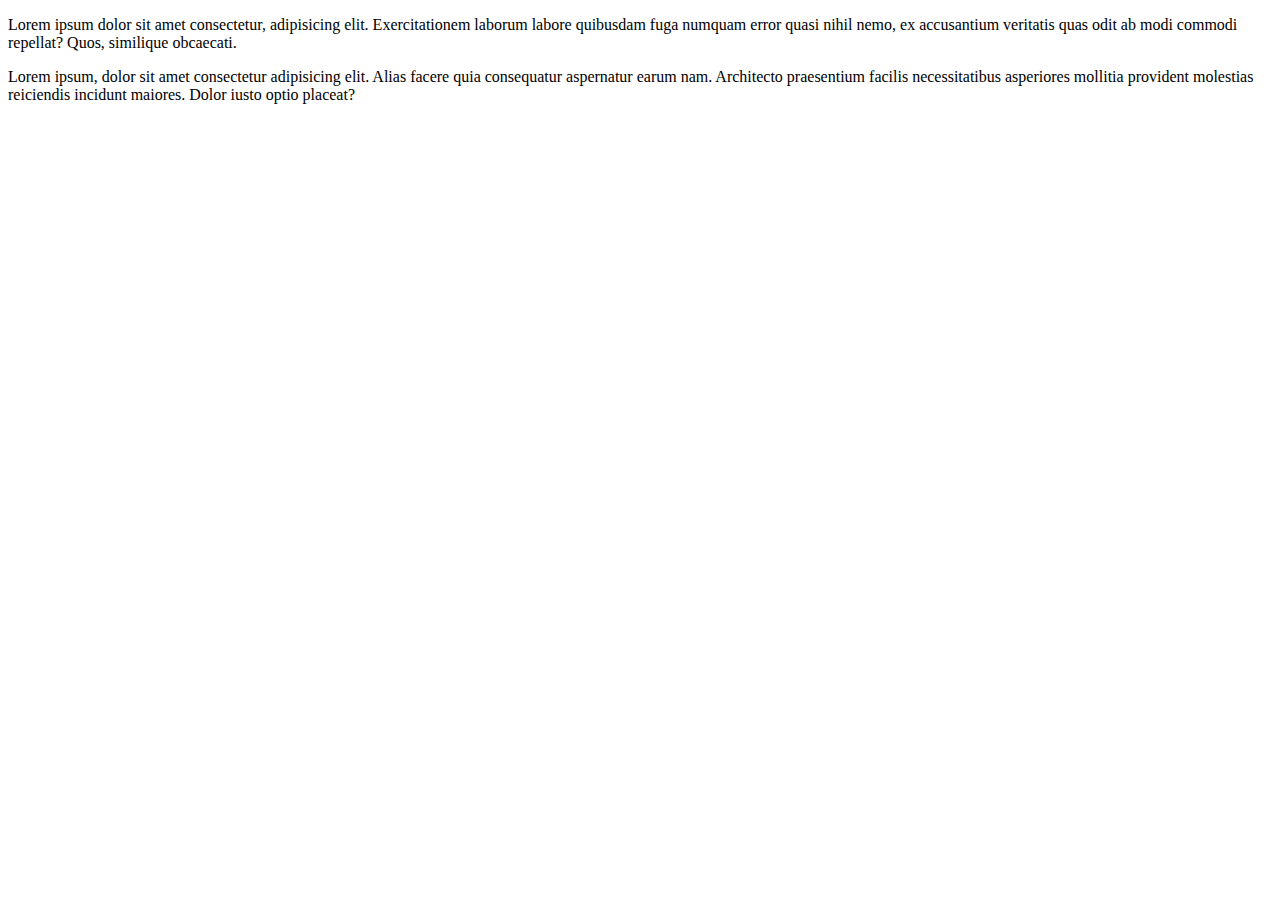
<file: services.html>
<!DOCTYPE html>
<html lang="en">
<head>
    <meta charset="UTF-8">
    <meta name="viewport" content="width=device-width, initial-scale=1.0">
    <title>Document</title>
</head>
<body>
    
    <p>Lorem ipsum dolor sit amet consectetur, adipisicing elit. Exercitationem laborum labore quibusdam fuga numquam error quasi nihil nemo, ex accusantium veritatis quas odit ab modi commodi repellat? Quos, similique obcaecati.</p>
    <p>Lorem ipsum, dolor sit amet consectetur adipisicing elit. Alias facere quia consequatur aspernatur earum nam. Architecto praesentium facilis necessitatibus asperiores mollitia provident molestias reiciendis incidunt maiores. Dolor iusto optio placeat?</p>
</body>
</html>
</file>
